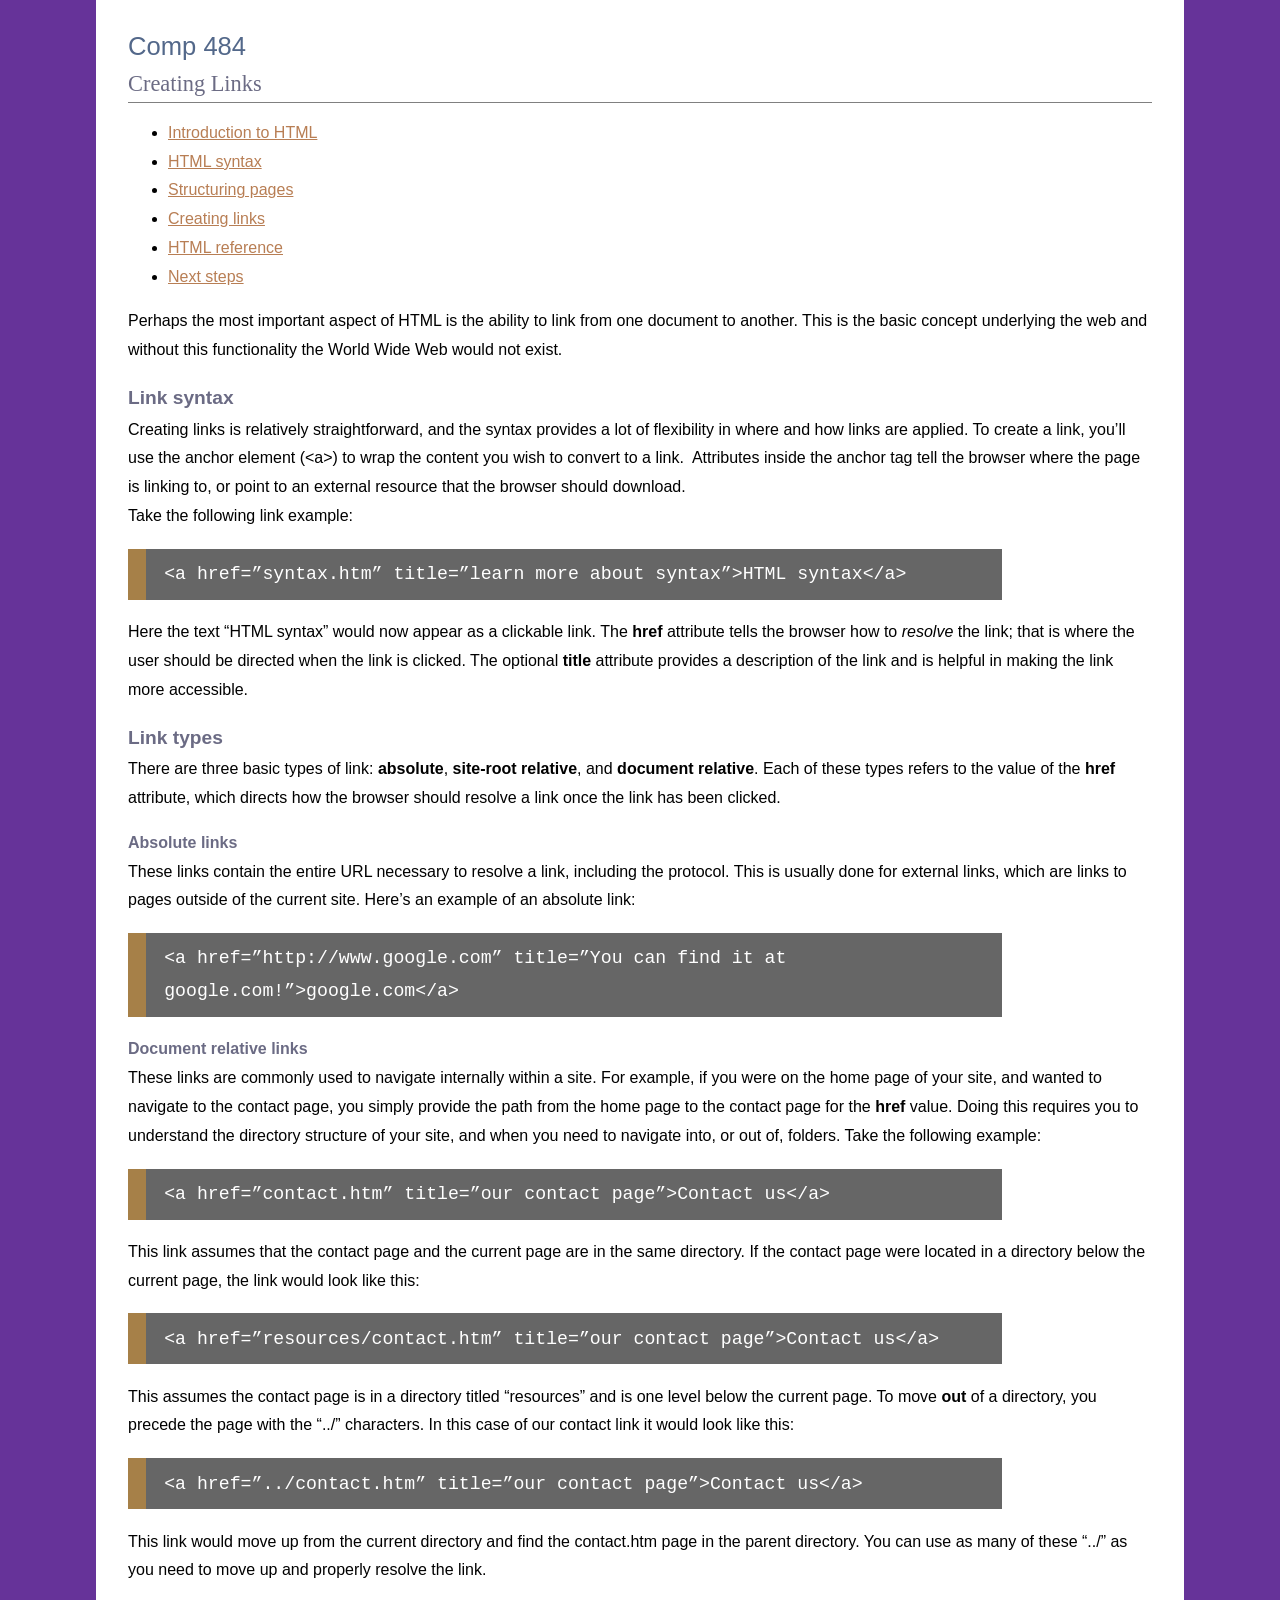
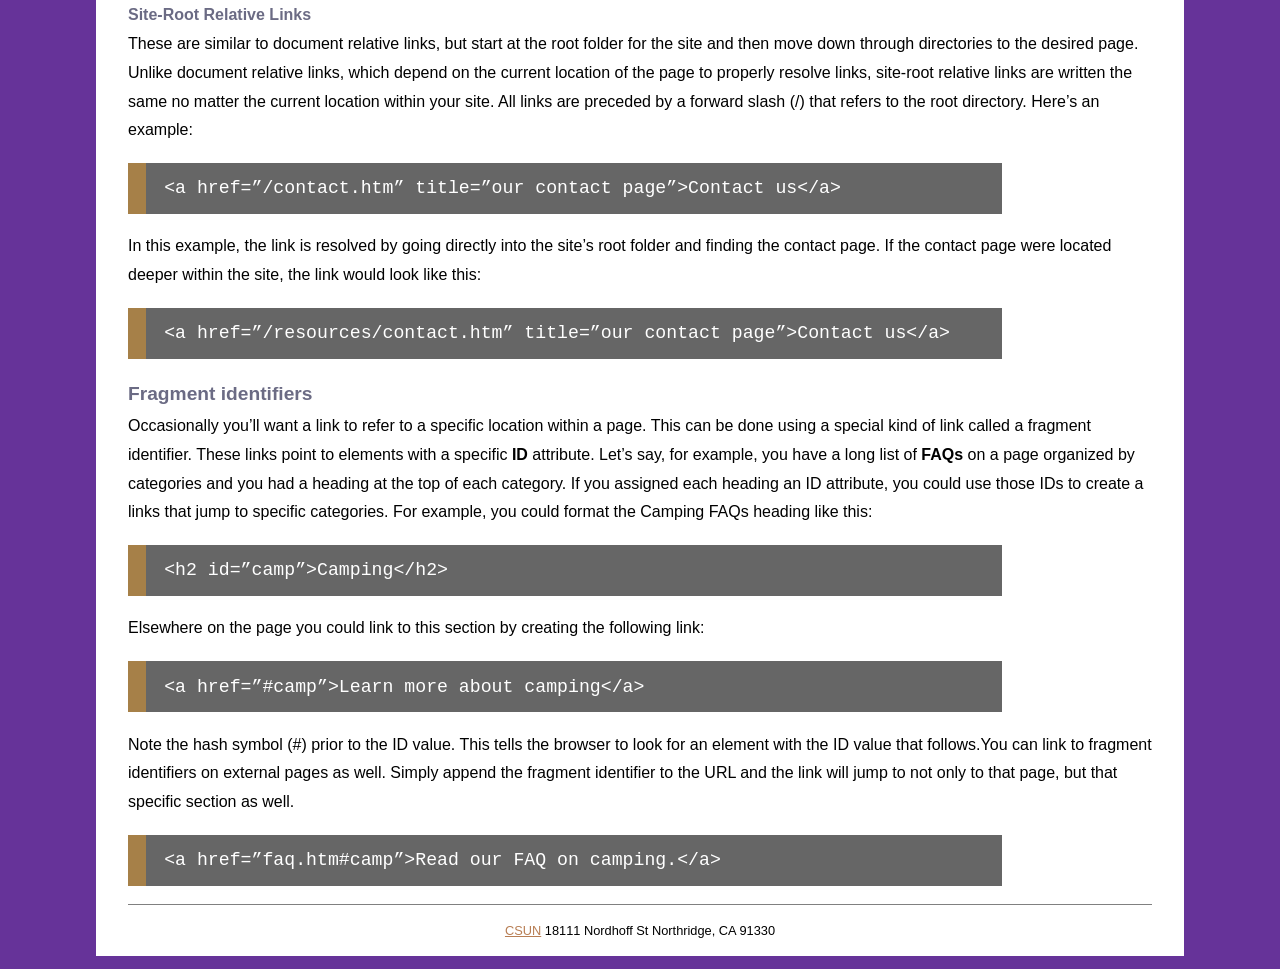
<file: links.html>
<!DOCTYPE HTML>
<html lang="en">
<head>
<meta charset="utf-8">
<title>Creating Links</title>
<link href="_css/styles.css" rel="stylesheet" type="text/css">
</head>

<body>
  <header role="banner">
    <h1>Comp 484</h1>
    <h2>Creating Links</h2>
    <nav role="navigation">
      <ul>
        <li><a href="index.html" title="Introduction to HTML">Introduction to HTML</a></li>
        <li><a href="syntax.html" title="HTML syntax">HTML syntax</a></li>
        <li><a href="structure.html" title="Structuring pages">Structuring pages</a></li>
        <li><a href="links.html" title="Creating links">Creating links</a></li>
        <li><a href="reference.html" title="HTML Reference">HTML reference</a></li>
        <li><a href="next.html" title="Next steps">Next steps</a></li>
      </ul>
    </nav>
  </header>
  <main role="main">
    <article>
      <header>
        <p>Perhaps the most important aspect of HTML is the ability to link from one document to another. This is the basic concept underlying the web and without this functionality the World Wide Web would not exist. </p>
      </header>
      <section>
        <h3>Link syntax</h3>
          <p>Creating links is relatively straightforward, and the syntax provides a lot of flexibility in where and how links are applied. To create a link, you&rsquo;ll use the anchor element (&lt;a&gt;) to wrap the content you wish to convert to a link.&nbsp; Attributes inside the anchor tag tell the browser where the page is linking to, or point to an external resource that the browser should download.<br>
          Take the following link example:</p>
          <pre>&lt;a href=&rdquo;syntax.htm&rdquo; title=&rdquo;learn more about syntax&rdquo;&gt;HTML syntax&lt;/a&gt;</pre>
          <p>Here the text &ldquo;HTML syntax&rdquo; would now appear as a clickable link. The <b>href</b> attribute tells the browser how to <em>resolve</em> the link; that is where the user should be directed when the link is clicked. The optional <b>title</b> attribute provides a description of the link and is helpful in making the link more accessible.</p>
        </section>
        <section>
          <h3>Link types</h3>
            <p>There are three basic types of link: <b>absolute</b>, <b>site-root relative</b>, and <b>document relative</b>. Each of these types refers to the value of the <b>href</b> attribute, which directs how the browser should resolve a link once the link has been clicked. </p>
          
            <h4>Absolute links </h4>
              <p>These links contain the entire URL necessary to resolve a link, including the protocol. This is usually done for external links, which are links to pages outside of the current site. Here&rsquo;s an example of an absolute link:</p>
              <pre>&lt;a href=&rdquo;http://www.google.com&rdquo; title=&rdquo;You can find it at google.com!&rdquo;&gt;google.com&lt;/a&gt;</pre>
          
            <h4>Document relative links </h4>
              <p>These links are commonly used to navigate internally within a site. For example, if you were on the home page of your site, and wanted to navigate to the contact page, you simply provide the path from the home page to the contact page for the <b>href</b> value. Doing this requires you to understand the directory structure of your site, and when you need to navigate into, or out of, folders. Take the following example:</p>
              <pre>&lt;a href=&rdquo;contact.htm&rdquo; title=&rdquo;our contact page&rdquo;&gt;Contact us&lt;/a&gt;</pre>
              <p>This link assumes that the contact page and the current page are in the same directory. If the contact page were located in a directory below the current page, the link would look like this:</p>
              <pre>&lt;a href=&rdquo;resources/contact.htm&rdquo; title=&rdquo;our contact page&rdquo;&gt;Contact us&lt;/a&gt;</pre>
              <p>This assumes the contact page is in a directory titled &ldquo;resources&rdquo; and is one level below the current page. To move <b>out</b> of a directory, you precede the page with the &ldquo;../&rdquo; characters. In this case of our contact link it would look like this:</p>
              <pre>&lt;a href=&rdquo;../contact.htm&rdquo; title=&rdquo;our contact page&rdquo;&gt;Contact us&lt;/a&gt;</pre>
              <p> This link would move up from the current directory and find the contact.htm page in the parent directory. You can use as many of these &ldquo;../&rdquo; as you need to move up and properly resolve the link.</p>
            <h4>Site-Root Relative Links</h4>
              <p> These are similar to document relative links, but start at the root folder for the site and then move down through directories to the desired page. Unlike document relative links, which depend on the current location of the page to properly resolve links, site-root relative links are written the same no matter the current location within your site. All links are preceded by a forward slash (/) that refers to the root directory. Here&rsquo;s an example:</p>
              <pre>&lt;a href=&rdquo;/contact.htm&rdquo; title=&rdquo;our contact page&rdquo;&gt;Contact us&lt;/a&gt;</pre>
              <p> In this example, the link is resolved by going directly into the site&rsquo;s root folder and finding the contact page. If the contact page were located deeper within the site, the link would look like this:</p>
              <pre>&lt;a href=&rdquo;/resources/contact.htm&rdquo; title=&rdquo;our contact page&rdquo;&gt;Contact us&lt;/a&gt;</pre>
        </section>
        <section>
          <h3>Fragment identifiers </h3>
          <p>Occasionally you&rsquo;ll want a link to refer to a specific location within a page. This can be done using a special kind of link called a fragment identifier. These links point to elements with a specific <b>ID</b> attribute. Let&rsquo;s say, for example, you have a long list of <b>FAQs</b> on a page organized by categories and you had a heading at the top of each category. If you assigned each heading an ID attribute, you could use those IDs to create a links that jump to specific categories. For example, you could format the Camping FAQs heading like this:</p>
          <pre>&lt;h2 id=&rdquo;camp&rdquo;&gt;Camping&lt;/h2&gt;</pre>
          <p> Elsewhere on the page you could link to this section by creating the following link:</p>
          <pre>&lt;a href=&rdquo;#camp&rdquo;&gt;Learn more about camping&lt;/a&gt;</pre>
          <p> Note the hash symbol (#) prior to the ID value. This tells the browser to look for an element with the ID value that follows.You can link to fragment identifiers on external pages as well. Simply append the fragment identifier to the URL and the link will jump to not only to that page, but that specific section as well.</p>
          <pre>&lt;a href=&rdquo;faq.htm#camp&rdquo;&gt;Read our FAQ on camping.&lt;/a&gt;</pre>
        </section>
    </article>
  </main>
  <footer role="contentinfo">
          <p><a href="http://www.csun.edu" title="csun.edu" target="_blank">CSUN</a> 18111 Nordhoff St Northridge, CA 91330</p>
  </footer>
</body>
</html>
</file>
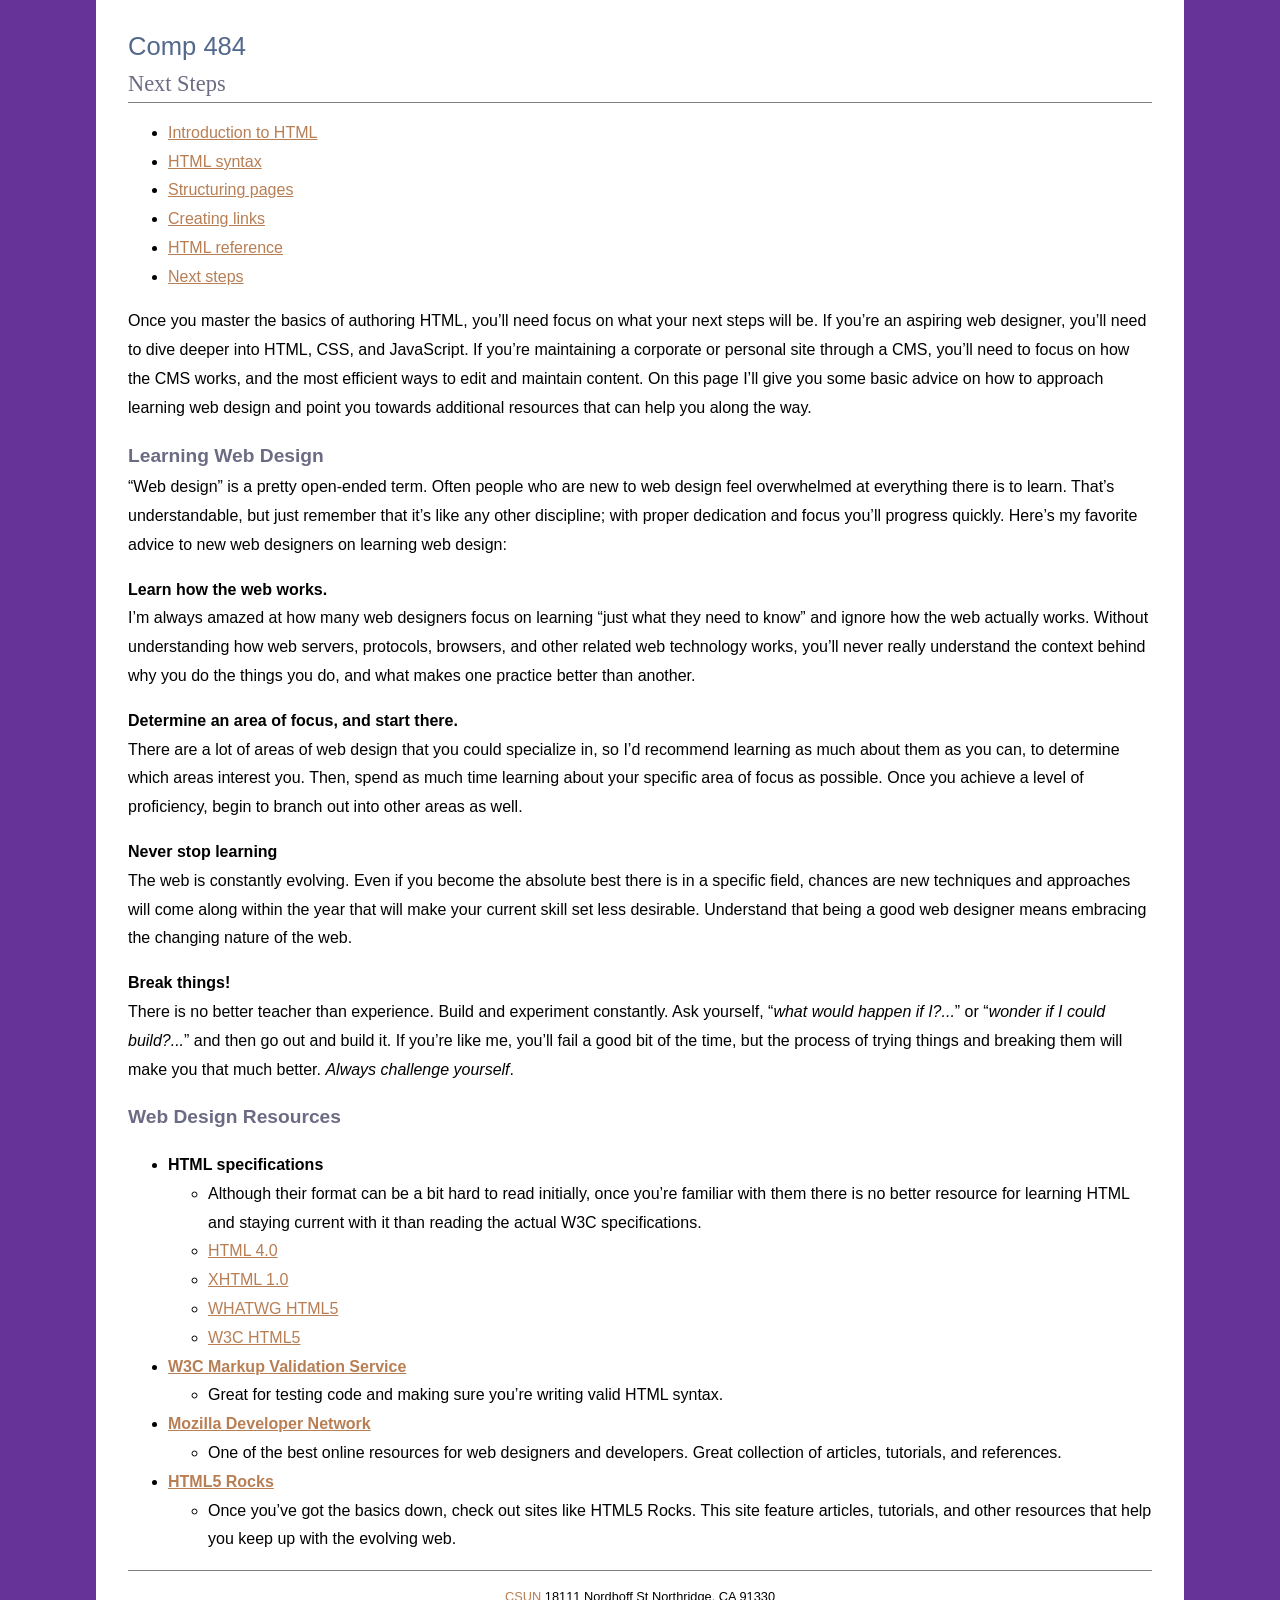
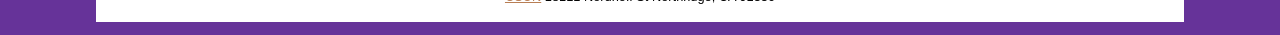
<file: next.html>
<!DOCTYPE HTML>
<html lang="en">
<head>
<meta charset="utf-8">
<title>Next Steps</title>
<link href="_css/styles.css" rel="stylesheet" type="text/css">
</head>

<body>
  <header role="banner">
    <h1>Comp 484</h1>
    <h2>Next Steps</h2>
    <nav role="navigation">
      <ul>
        <li><a href="index.html" title="Introduction to HTML">Introduction to HTML</a></li>
        <li><a href="syntax.html" title="HTML syntax">HTML syntax</a></li>
        <li><a href="structure.html" title="Structuring pages">Structuring pages</a></li>
        <li><a href="links.html" title="Creating links">Creating links</a></li>
        <li><a href="reference.html" title="HTML Reference">HTML reference</a></li>
        <li><a href="next.html" title="Next steps">Next steps</a></li>
      </ul>
    </nav>
  </header>
  <main role="main">
    <article>
      <header>
        <p>Once you master the basics of authoring HTML, you&rsquo;ll need focus on what your next steps will be. If you&rsquo;re an aspiring web designer, you&rsquo;ll need to dive deeper into HTML, CSS, and JavaScript. If you&rsquo;re maintaining a corporate or personal site through a CMS, you&rsquo;ll need to focus on how the CMS works, and the most efficient ways to edit and maintain content. On this page I&rsquo;ll give you some basic advice on how to approach learning web design and point you towards additional resources that can help you along the way.</p>
      </header>
      <section>
        <h3>Learning Web Design</h3>
          <p>&ldquo;Web design&rdquo; is a pretty open-ended term. Often people who are new to web design feel overwhelmed at everything there is to learn. That&rsquo;s understandable, but just remember that it&rsquo;s like any other discipline; with proper dedication and focus you&rsquo;ll progress quickly. Here&rsquo;s my favorite advice to new web designers on learning web design:</p>
          <p><strong>Learn how the web works.</strong><br>
          I&rsquo;m always amazed at how many web designers focus on learning &ldquo;just what they need to know&rdquo; and ignore how the web actually works. Without understanding how web servers, protocols, browsers, and other related web technology works, you&rsquo;ll never really understand the context behind why you do the things you do, and what makes one practice better than another.</p>
          <p><strong>Determine an area of focus, and start there.</strong><br>
          There are a lot of areas of web design that you could specialize in, so I&rsquo;d recommend learning as much about them as you can, to determine which areas interest you. Then, spend as much time learning about your specific area of focus as possible. Once you achieve a level of proficiency, begin to branch out into other areas as well. </p>
          <p><strong>Never stop learning</strong><br>
          The web is constantly evolving. Even if you become the absolute best there is in a specific field, chances are new techniques and approaches will come along within the year that will make your current skill set less desirable. Understand that being a good web designer means embracing the changing nature of the web.</p>
          <p><strong>Break things!</strong><br>
          There is no better teacher than experience. Build and experiment constantly. Ask yourself, &ldquo;<i>what would happen if I?...</i>&rdquo; or &ldquo;<i>wonder if I could build?...</i>&rdquo; and then go out and build it. If you&rsquo;re like me, you&rsquo;ll fail a good bit of the time, but the process of trying things and breaking them will make you that much better. <em>Always challenge yourself</em>.</p>
      </section>
      <section>  
        <h3>Web Design Resources</h3>
          <ul>
            <li><b>HTML specifications</b>
              <ul>
                <li>Although their format can be a bit hard to read initially, once you&rsquo;re familiar with them there is no better resource for learning HTML and staying current with it than reading the actual W3C specifications.</li>
                <li><a href="http://www.w3.org/TR/html401" title="html 4 specification">HTML 4.0</a></li>
                <li><a href="http://www.w3.org/TR/xhtml1" title="xhtml 1 specification">XHTML 1.0</a></li>
                <li><a href="http://developers.whatwg.org" title="html 5, WHATWG edition">WHATWG HTML5</a></li>
                <li><a href="http://www.w3.org/TR/html5">W3C HTML5</a></li>
              </ul>
            </li>
            <li><a href="http://validator.w3.org" title="W3C markup validator"><b>W3C Markup Validation Service</b></a>
              <ul>
                <li>Great for testing code and making sure you&rsquo;re writing valid HTML syntax.</li>
              </ul>
            </li>
            <li><a href="https://developer.mozilla.org/en-US" title="Mozilla developer network"><b>Mozilla Developer Network</b></a>
              <ul>
                <li>One of the best online resources for web designers and developers. Great collection of articles, tutorials, and references.</li>
              </ul>
            </li>
            <li><a href="http://www.html5rocks.com" title="HTML 5 rocks"><b>HTML5 Rocks</b></a>
              <ul>
                <li>Once you&rsquo;ve got the basics down, check out sites like HTML5 Rocks. This site feature articles, tutorials, and other resources that help you keep up with the evolving web. </li>
              </ul>
            </li>
          </ul>
      </section>
    </article>
  </main>
  <footer role="contentinfo">
<p><a href="http://www.csun.edu" title="csun.edu" target="_blank">CSUN</a> 18111 Nordhoff St Northridge, CA 91330</p>
</footer>
</body>
</html>
</file>
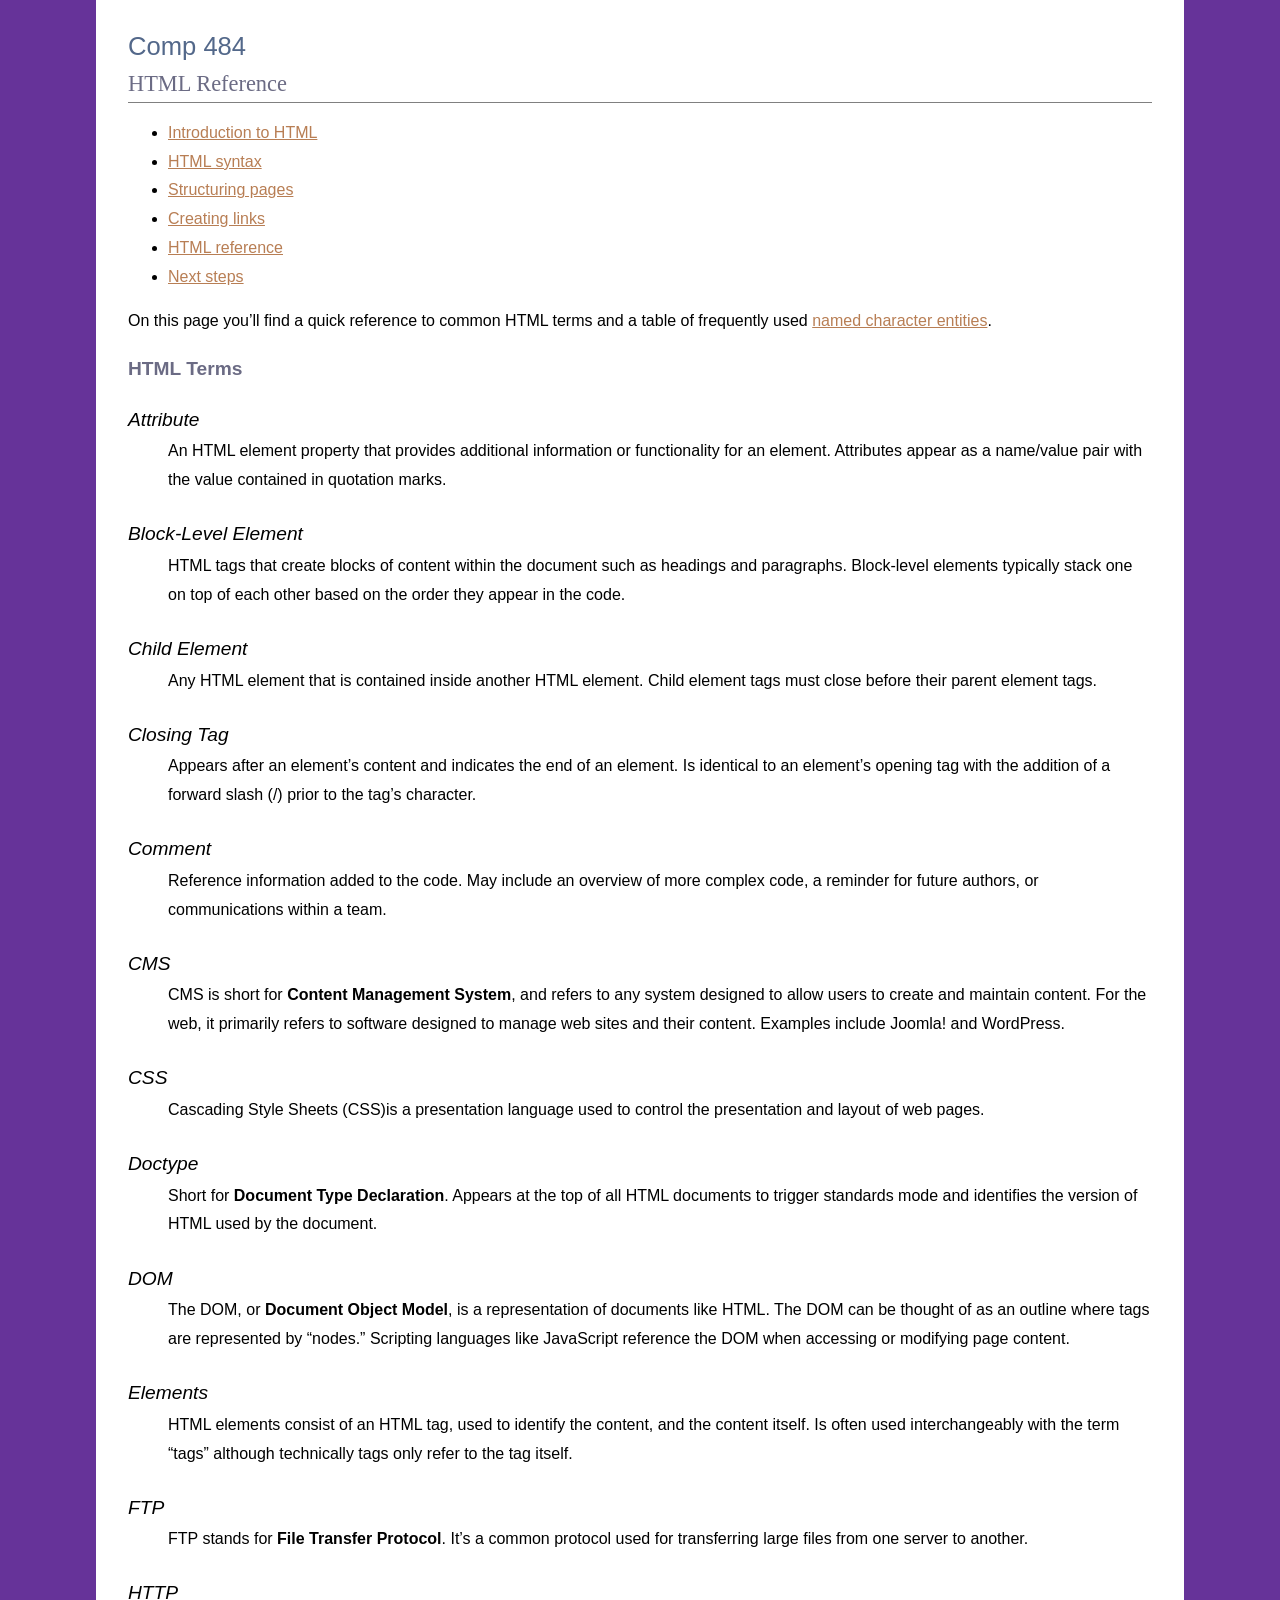
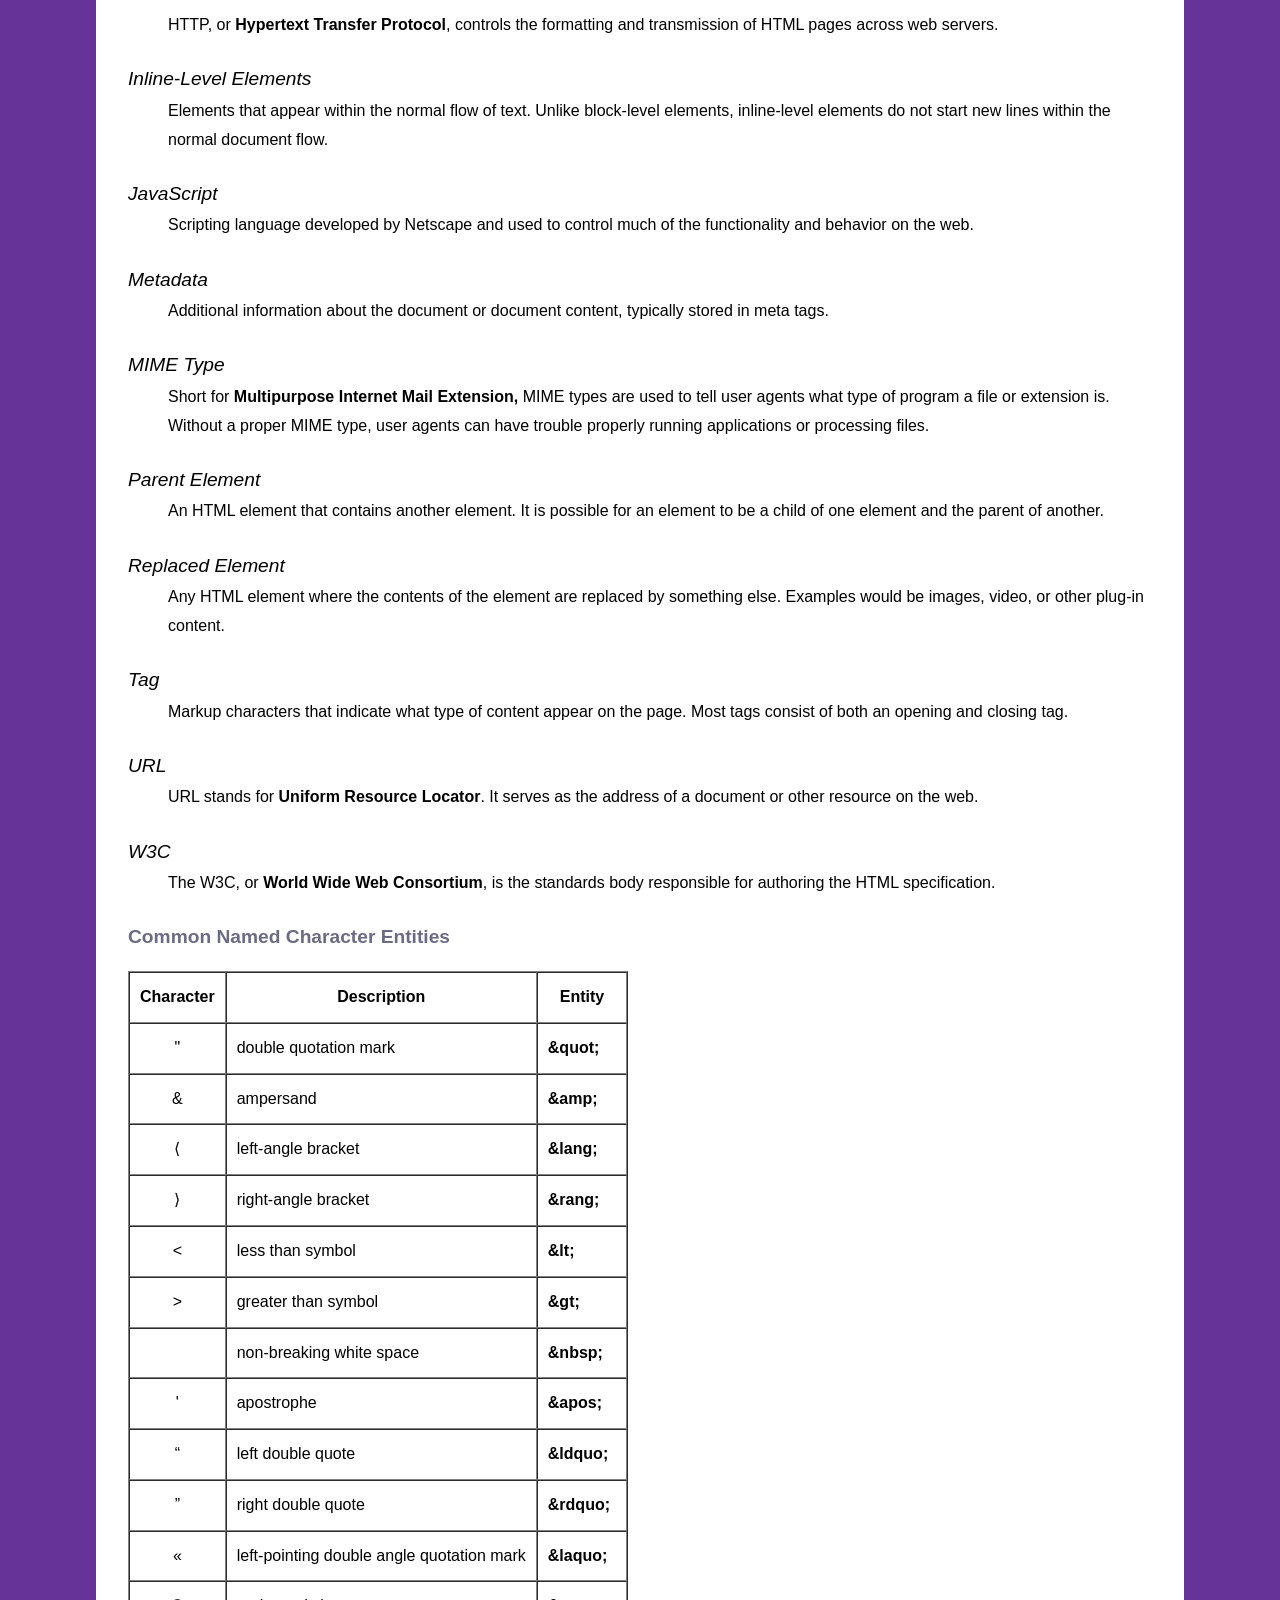
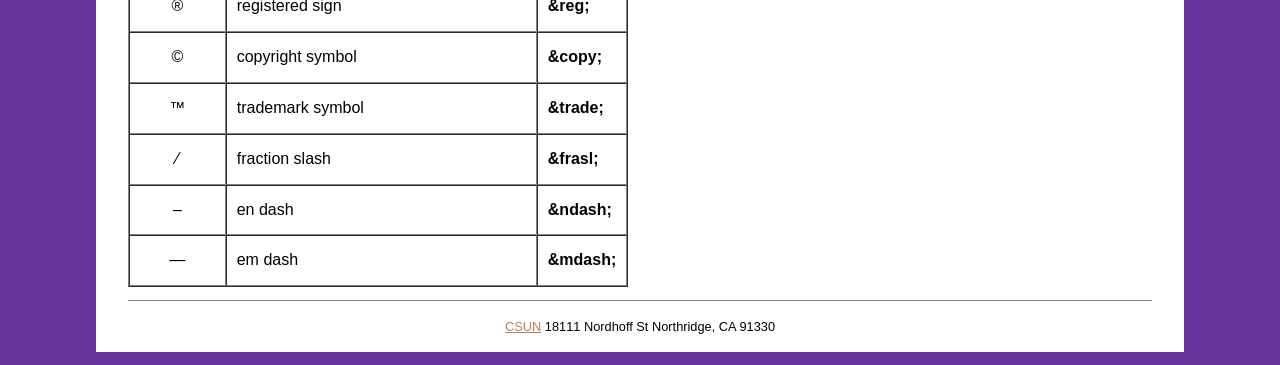
<file: reference.html>
<!DOCTYPE HTML>
<html lang="en">
<head>
<meta charset="utf-8">
<title>HTML Reference</title>
<link href="_css/styles.css" rel="stylesheet" type="text/css">
</head>
<body>
  <header role="banner">
    <h1>Comp 484</h1>
    <h2>HTML Reference</h2>
    <nav role="navigation">
      <ul>
        <li><a href="index.html" title="Introduction to HTML">Introduction to HTML</a></li>
        <li><a href="syntax.html" title="HTML syntax">HTML syntax</a></li>
        <li><a href="structure.html" title="Structuring pages">Structuring pages</a></li>
        <li><a href="links.html" title="Creating links">Creating links</a></li>
        <li><a href="reference.html" title="HTML Reference">HTML reference</a></li>
        <li><a href="next.html" title="Next steps">Next steps</a></li>
      </ul>
    </nav>
  </header>
  <main role="main">
    <article>
      <header>
      <p>On this page you&rsquo;ll find a quick reference to common HTML terms and a table of frequently used <a href="#named">named character entities</a>.</p>
      </header>
      <section>
        <h3>HTML Terms</h3>
        <dl>
          <div><dt>Attribute</dt>
          <dd> An HTML element property that provides additional information or functionality for an element. Attributes appear as a name/value pair with the value contained in quotation marks. </dd></div>
          <div>
          <dt>Block-Level Element</dt>
          <dd>HTML tags that create blocks of content within the document such as headings and paragraphs. Block-level elements typically stack one on top of each other based on the order they appear in the code. </dd></div>
          <div><dt>Child Element </dt>
          <dd>Any HTML element that is contained inside another HTML element. Child element tags must close before their parent element tags. </dd></div>
          <div><dt>Closing Tag </dt>
          <dd>Appears after an element&rsquo;s content and indicates the end of an element. Is identical to an element&rsquo;s opening tag with the addition of a forward slash (/) prior to the tag&rsquo;s character. </dd></div>
          <div><dt>Comment </dt>
          <dd>Reference information added to the code. May include an overview of more complex code, a reminder for future authors, or communications within a team. </dd> </div>
          <div><dt>CMS </dt>
          <dd>CMS is short for <b>Content Management System</b>, and refers to any system designed to allow users to create and maintain content. For the web, it primarily refers to software designed to manage web sites and their content. Examples include Joomla! and WordPress.</dd></div>
          <div><dt>CSS </dt>
          <dd>Cascading Style Sheets (CSS)is a presentation language used to control the presentation and layout of web pages. </dd></div>
          <div><dt>Doctype </dt>
          <dd>Short for <b>Document Type Declaration</b>. Appears at the top of all HTML documents to trigger standards mode and identifies the version of HTML used by the document. </dd></div>
          <div><dt>DOM </dt>
          <dd>The DOM, or <b>Document Object Model</b>, is a representation of documents like HTML. The DOM can be thought of as an outline where tags are represented by &ldquo;nodes.&rdquo; Scripting languages like JavaScript reference the DOM when accessing or modifying page content. </dd></div>
          <div><dt>Elements </dt>
          <dd>HTML elements consist of an HTML tag, used to identify the content, and the content itself. Is often used interchangeably with the term &ldquo;tags&rdquo; although technically tags only refer to the tag itself. </dd></div>
          <div><dt>FTP </dt>
          <dd>FTP stands for <b>File Transfer Protocol</b>. It&rsquo;s a common protocol used for transferring large files from one server to another. </dd></div>
          <div><dt>HTTP </dt>
          <dd>HTTP, or <b>Hypertext Transfer Protocol</b>, controls the formatting and transmission of HTML pages across web servers. </dd></div>
          <div><dt>Inline-Level Elements </dt>
          <dd>Elements that appear within the normal flow of text. Unlike block-level elements, inline-level elements do not start new lines within the normal document flow. </dd></div>
          <div><dt>JavaScript </dt>
          <dd>Scripting language developed by Netscape and used to control much of the functionality and behavior on the web. </dd></div>
          <div><dt>Metadata </dt>
          <dd>Additional information about the document or document content, typically stored in meta tags. </dd></div>
          <div><dt>MIME Type </dt>
          <dd>Short for <b>Multipurpose Internet Mail Extension,</b> MIME types are used to tell user agents what type of program a file or extension is. Without a proper MIME type, user agents can have trouble properly running applications or processing files. </dd></div>
          <div><dt>Parent Element </dt>
          <dd>An HTML element that contains another element. It is possible for an element to be a child of one element and the parent of another. </dd></div>
          <div><dt>Replaced Element </dt>
          <dd>Any HTML element where the contents of the element are replaced by something else. Examples would be images, video, or other plug-in content. </dd></div>
          <div><dt>Tag </dt>
          <dd>Markup characters that indicate what type of content appear on the page. Most tags consist of both an opening and closing tag. </dd></div>
          <div><dt>URL </dt>
          <dd>URL stands for <b>Uniform Resource Locator</b>. It serves as the address of a document or other resource on the web. </dd></div>
          <div><dt>W3C </dt>
          <dd>The W3C, or <b>World Wide Web Consortium</b>, is the standards body responsible for authoring the HTML specification. </dd></div>
        </dl>
      </section>
      <section>
        <table border="1" cellspacing="0" cellpadding="0" summary="A quick reference of named character entities, including an example of the character, a description, and the entity code.">
          <caption>
          <h3 id="named">Common Named Character Entities </h3>
          </caption>
          <tr>
            <th scope="col">Character </th>
            <th scope="col">Description </th>
            <th scope="col">Entity </th>
          </tr>
          <tr>
            <td class="center">&quot;</td>
            <td>double quotation mark</td>
            <td><b>&amp;quot;</b></td>
          </tr>
          <tr>
            <td class="center">&amp;</td>
            <td>ampersand</td>
            <td><b>&amp;amp;</b></td>
          </tr>
          <tr>
            <td class="center">&lang;</td>
            <td>left-angle bracket</td>
            <td><b>&amp;lang;</b></td>
          </tr>
          <tr>
            <td class="center">&rang;</td>
            <td>right-angle bracket</td>
            <td><b>&amp;rang;</b></td>
          </tr>
          <tr>
            <td class="center">&lt;</td>
            <td>less than symbol</td>
            <td><b>&amp;lt;</b></td>
          </tr>
          <tr>
            <td class="center">&gt;</td>
            <td>greater than symbol</td>
            <td><b>&amp;gt;</b></td>
          </tr>
          <tr>
            <td class="center">&nbsp;</td>
            <td>non-breaking white space</td>
            <td><b>&amp;nbsp;</b></td>
          </tr>
          <tr>
            <td class="center">&apos;</td>
            <td>apostrophe</td>
            <td><b>&amp;apos;</b></td>
          </tr>
          <tr>
            <td class="center">&ldquo;</td>
            <td>left double quote</td>
            <td><b>&amp;ldquo;</b></td>
          </tr>
          <tr>
            <td class="center">&rdquo;</td>
            <td>right double quote</td>
            <td><b>&amp;rdquo;</b></td>
          </tr>
          <tr>
            <td class="center">&laquo;</td>
            <td>left-pointing double angle quotation mark</td>
            <td><b>&amp;laquo;</b></td>
          </tr>
          <tr>
            <td class="center">&reg;</td>
            <td>registered sign</td>
            <td><b>&amp;reg;</b></td>
          </tr>
          <tr>
            <td class="center">&copy;</td>
            <td>copyright symbol</td>
            <td><b>&amp;copy;</b></td>
          </tr>
          <tr>
            <td class="center">&trade;</td>
            <td>trademark symbol</td>
            <td><b>&amp;trade;</b></td>
          </tr>
          <tr>
            <td class="center">&frasl;</td>
            <td>fraction slash</td>
            <td><b>&amp;frasl;</b></td>
          </tr>
          <tr>
            <td class="center">&ndash;</td>
            <td>en dash</td>
            <td><b>&amp;ndash;</b></td>
          </tr>
          <tr>
            <td class="center">&mdash;</td>
            <td>em dash</td>
            <td><b>&amp;mdash;</b></td>
          </tr>
        </table>
      </section>
    </article>
  </main>
  <footer role="contentinfo">
    <p><a href="http://www.csun.edu" title="csun.edu" target="_blank">CSUN</a> 18111 Nordhoff St Northridge, CA 91330</p>
  </footer>
</body>
</html>
</file>
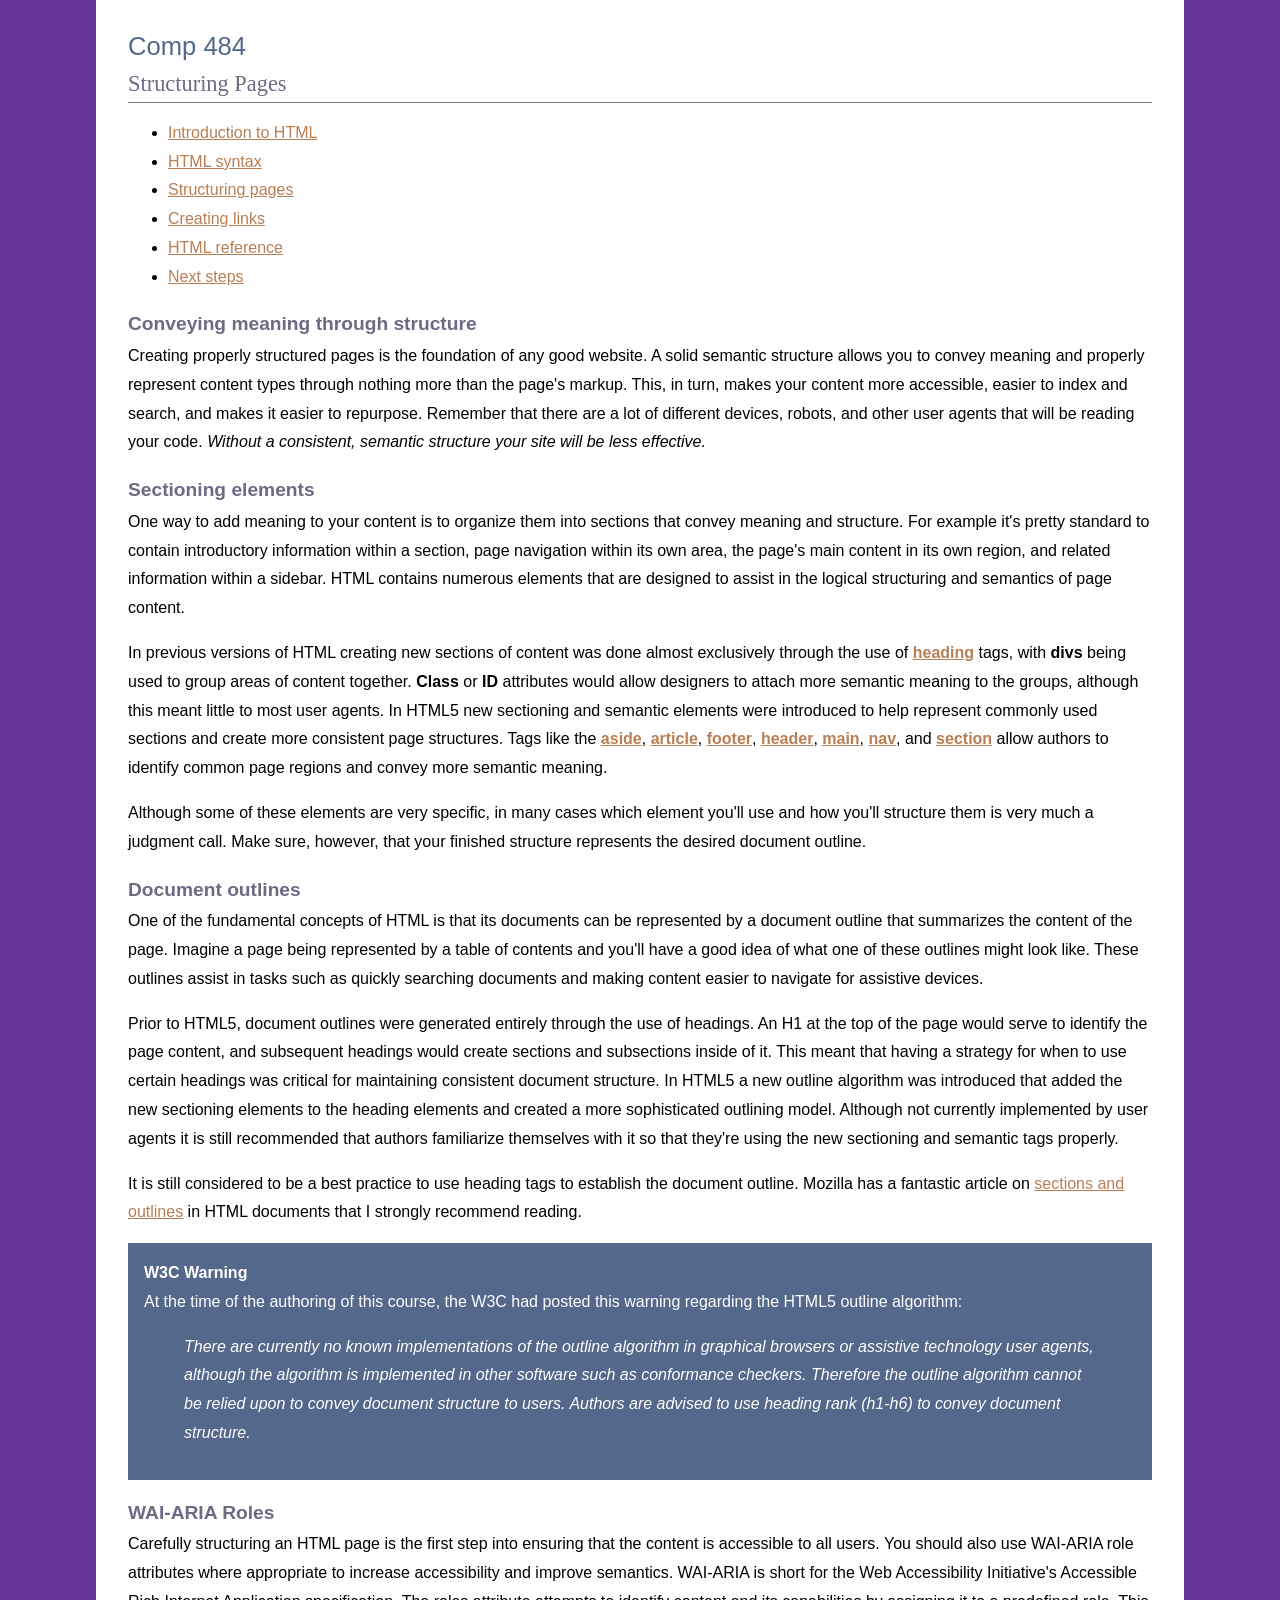
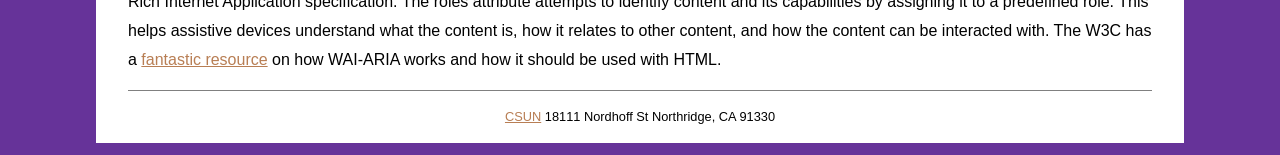
<file: structure.html>
<!--
Document Outline:
1. Comp 484
  1. Structuring Pages
    1. Conveying meaning through structure
    2. Sectioning elements
    3. Document outlines
      1. W3C Warning
    4. WAI-ARIA Roles
-->

<!DOCTYPE HTML>
<html lang="en">
<head>
<meta charset="utf-8">
<title>Introduction to HTML</title>
<link href="_css/styles.css" rel="stylesheet" type="text/css">
</head>
<body>
<header role="banner">
  <h1>Comp 484</h1>
  <h2>Structuring Pages</h2>
  <!--The nav tag defines a seperate area for navigation links to navigate the website and pages-->
  <nav role="navigation">
    <ul>
      <li><a href="index.html" title="Introduction to HTML">Introduction to HTML</a></li>
      <li><a href="syntax.html" title="HTML syntax">HTML syntax</a></li>
      <li><a href="structure.html" title="Structuring pages">Structuring pages</a></li>
      <li><a href="links.html" title="Creating links">Creating links</a></li>
      <li><a href="reference.html" title="HTML Reference">HTML reference</a></li>
      <li><a href="next.html" title="Next steps">Next steps</a></li>
    </ul>
  </nav>
</header>
<main role="main">
  <!--The article tag groups self-contained content that can stand on its own-->
  <article>
    <header>
      <h3> Conveying meaning through structure </h3>
      <p>Creating properly structured pages is the foundation of any good website. A solid semantic structure allows you to convey meaning and properly represent content types through nothing more than the page's markup. This, in turn, makes your content more accessible, easier to index and search, and makes it easier to repurpose. Remember that there are a lot of different devices, robots, and other user agents that will be reading your code. <em>Without a consistent, semantic structure your site will be less effective.</em> </p>
    </header>
    <!--The sections divide related content into separate topics or sections within the article-->
    <section>
      <h3>Sectioning elements </h3>
      <p>One way to add meaning to your content is to organize them into sections that convey meaning and structure. For example it's pretty standard to contain introductory information within a section, page navigation within its own area, the page's main content in its own region, and related information within a sidebar. HTML contains numerous elements that are designed to assist in the logical structuring and semantics of page content. </p>
      <p>In previous versions of HTML creating new sections of content was done almost exclusively through the use of <a href="http://www.w3.org/TR/html51/sections.html#the-h1,-h2,-h3,-h4,-h5,-and-h6-elements" title="heading elements"><b>heading</b></a> tags, with <b>divs</b> being used to group areas of content together. <b>Class</b> or <b>ID</b> attributes would allow designers to attach more semantic meaning to the groups, although this meant little to most user agents. In HTML5 new sectioning and semantic elements were introduced to help represent commonly used sections and create more consistent page structures. Tags like the <a href="http://www.w3.org/TR/html51/sections.html#the-aside-element" title="aside element"><b>aside</b></a>, <a href="http://www.w3.org/TR/html51/sections.html#the-article-element" title="article element"><b>article</b></a>, <a href="http://www.w3.org/TR/html51/sections.html#the-footer-element" title="footer element"><b>footer</b></a>, <a href="http://www.w3.org/TR/html51/sections.html#the-header-element" title="header element"><b>header</b></a>, <a href="http://www.w3.org/TR/html51/grouping-content.html#the-main-element" title="main element"><b>main</b></a>, <a href="http://www.w3.org/TR/html51/sections.html#the-nav-element" title="nav element"><b>nav</b></a>, and <a href="http://www.w3.org/TR/html51/sections.html#the-section-element" title="section element"><b>section</b></a> allow authors to identify common page regions and convey more semantic meaning. </p>
      <p>Although some of these elements are very specific, in many cases which element you'll use and how you'll structure them is very much a judgment call. Make sure, however, that your finished structure represents the desired document outline. </p>
    </section>
    <section>
      <h3>Document outlines </h3>
      <p>One of the fundamental concepts of HTML is that its documents can be represented by a document outline that summarizes the content of the page. Imagine a page being represented by a table of contents and you'll have a good idea of what one of these outlines might look like. These outlines assist in tasks such as quickly searching documents and making content easier to navigate for assistive devices. </p>
      <p>Prior to HTML5, document outlines were generated entirely through the use of headings. An H1 at the top of the page would serve to identify the page content, and subsequent headings would create sections and subsections inside of it. This meant that having a strategy for when to use certain headings was critical for maintaining consistent document structure. In HTML5 a new outline algorithm was introduced that added the new sectioning elements to the heading elements and created a more sophisticated outlining model. Although not currently implemented by user agents it is still recommended that authors familiarize themselves with it so that they're using the new sectioning and semantic tags properly. </p>
      <p>It is still considered to be a best practice to use heading tags to establish the document outline. Mozilla has a fantastic article on <a href="https://developer.mozilla.org/en-US/docs/Web/Guide/HTML/Sections_and_Outlines_of_an_HTML5_document" title="Mozilla Dev article on HTML sections">sections and outlines</a> in HTML documents that I strongly recommend reading.</p>
      <aside role="complementary">
        <h4>W3C Warning</h4>
        <p>At the time of the authoring of this course, the W3C had posted this warning regarding the HTML5 outline algorithm:</p>
        <blockquote>There are currently no known implementations of the outline algorithm in graphical browsers or assistive technology user agents, although the algorithm is implemented in other software such as conformance checkers. Therefore the outline algorithm cannot be relied upon to convey document structure to users. Authors are advised to use heading rank (h1-h6) to convey document structure.</blockquote>
      </aside>
    </section>
    <section>
      <h3>WAI-ARIA Roles</h3>
      <p>Carefully structuring an HTML page is the first step into ensuring that the content is accessible to all users. You should also use WAI-ARIA role attributes where appropriate to increase accessibility and improve semantics. WAI-ARIA is short for the Web Accessibility Initiative's Accessible Rich Internet Application specification. The roles attribute attempts to identify content and its capabilities by assigning it to a predefined role. This helps assistive devices understand what the content is, how it relates to other content, and how the content can be interacted with. The W3C has a <a href="http://www.w3.org/TR/2014/WD-aria-in-html-20140626/" title="Using WAI-ARIA in HTML">fantastic resource</a> on how WAI-ARIA works and how it should be used with HTML.</p>
    </section>
  </article>
</main>
<footer role="contentinfo">
  <p><a href="http://www.csun.edu" title="csun.edu" target="_blank">CSUN</a> 18111 Nordhoff St Northridge, CA 91330</p>
</footer>
</body>
</html>
</file>
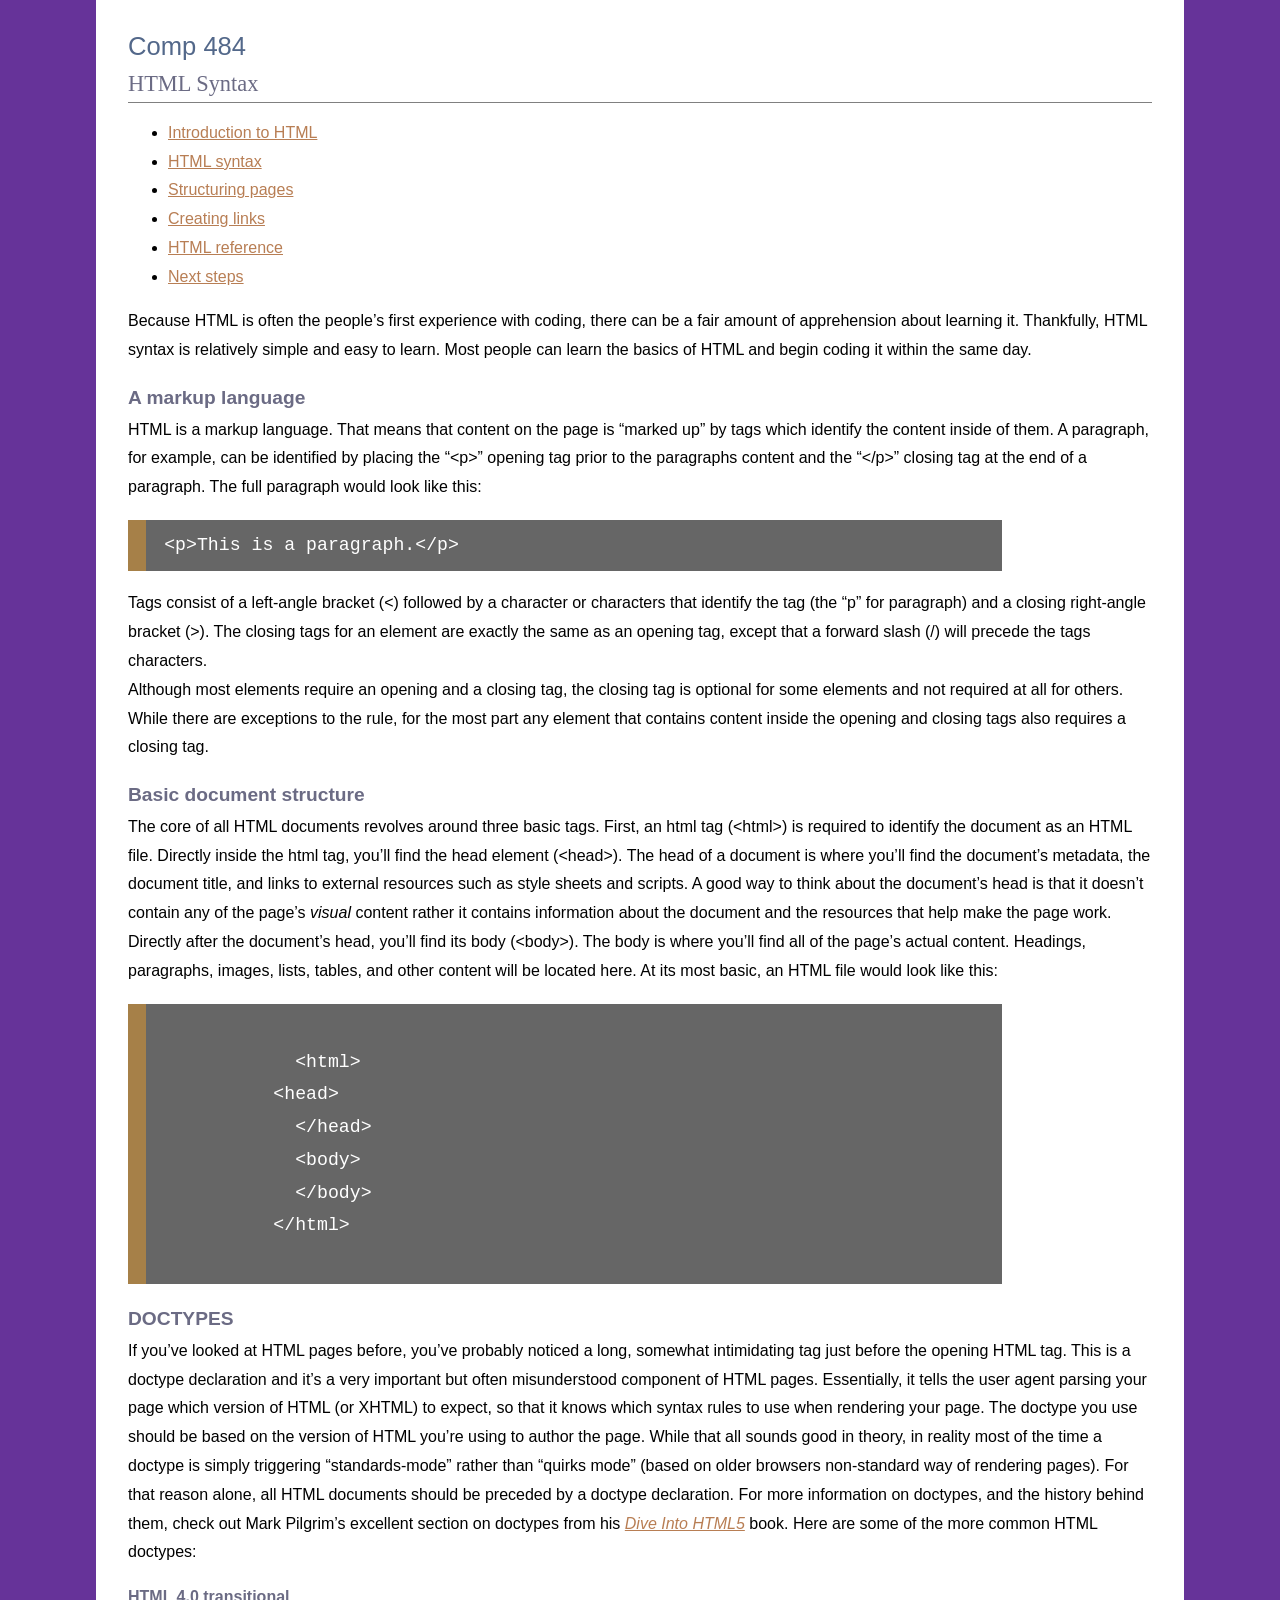
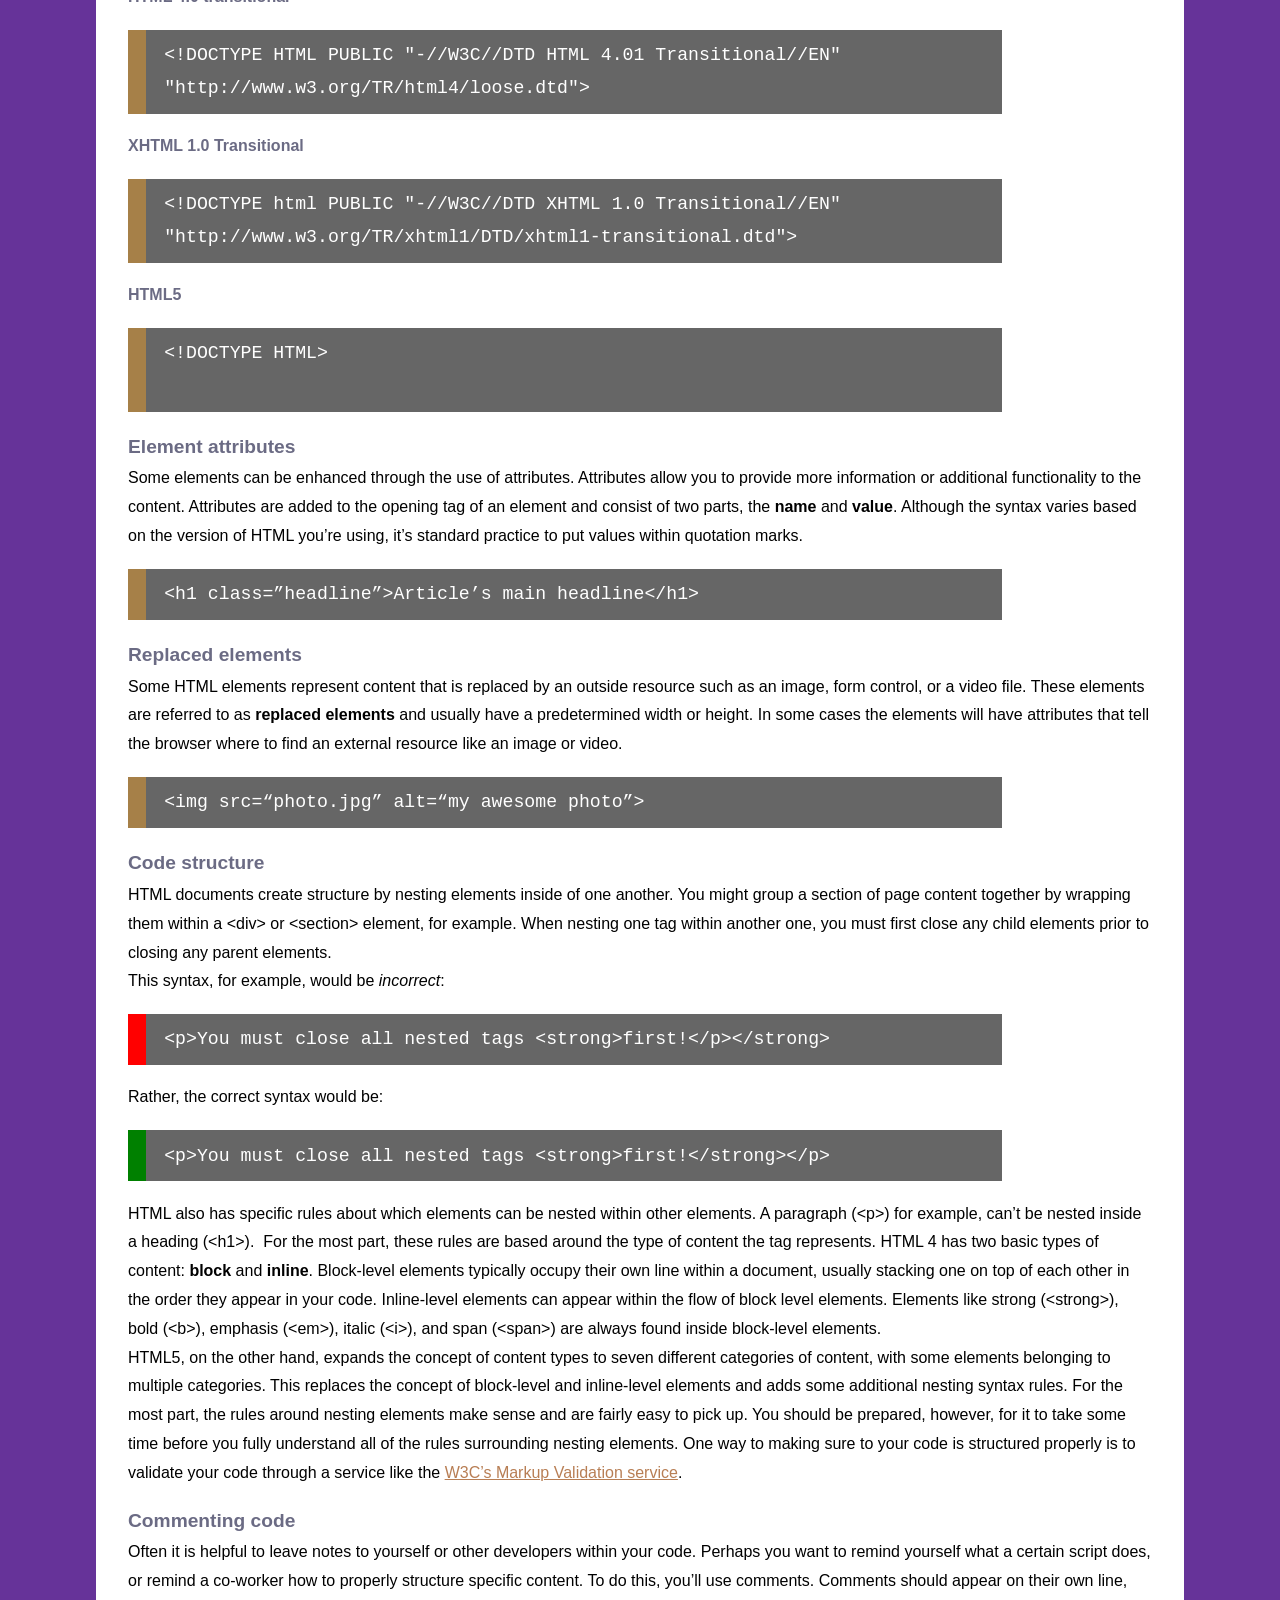
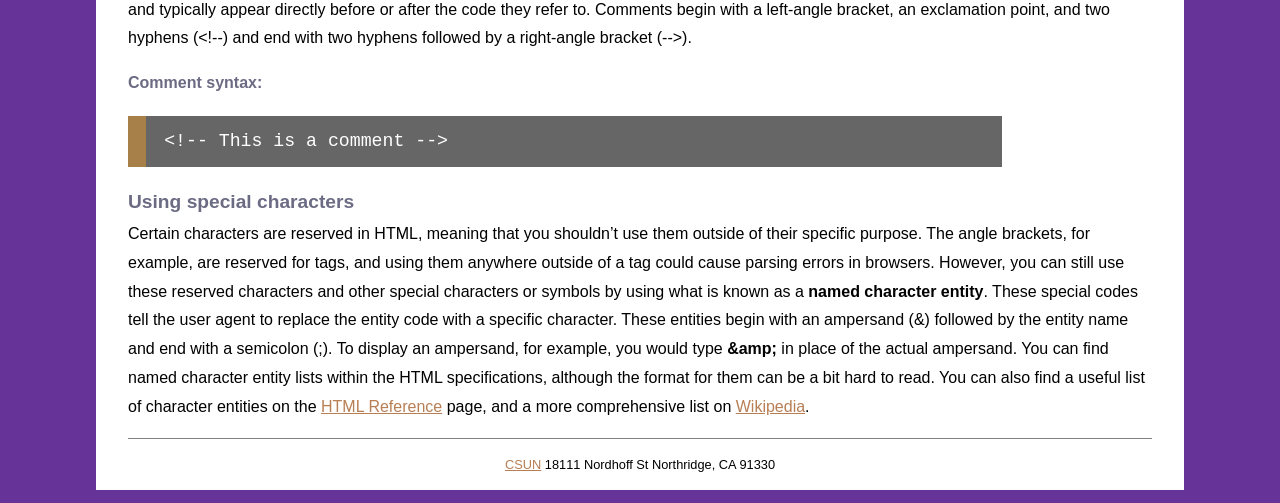
<file: syntax.html>
<!DOCTYPE HTML>
<html lang="en">
<head>
<meta charset="utf-8">
<title>HTML Syntax</title>
<link href="_css/styles.css" rel="stylesheet" type="text/css">
</head>
<body>
  <header role="banner">
    <h1>Comp 484</h1>
    <h2>HTML Syntax</h2>
    <nav role="navigation">
      <ul>
        <li><a href="index.html" title="Introduction to HTML">Introduction to HTML</a></li>
        <li><a href="syntax.html" title="HTML syntax">HTML syntax</a></li>
        <li><a href="structure.html" title="Structuring pages">Structuring pages</a></li>
        <li><a href="links.html" title="Creating links">Creating links</a></li>
        <li><a href="reference.html" title="HTML Reference">HTML reference</a></li>
        <li><a href="next.html" title="Next steps">Next steps</a></li>
      </ul>
    </nav>
  </header>
  <main role="main">
    <article>
      <header>
        <p>Because HTML is often the people&rsquo;s first experience with coding, there can be a fair amount of apprehension about learning it. Thankfully, HTML syntax is relatively simple and easy to learn. Most people can learn the basics of HTML and begin coding it within the same day.</p>
      </header>
      <section>
        <h3>A markup language</h3>
          <p>HTML is a markup language. That means that content on the page is &ldquo;marked up&rdquo; by tags which identify the content inside of them. A paragraph, for example, can be identified by placing the &ldquo;&lt;p&gt;&rdquo; opening tag prior to the paragraphs content and the &ldquo;&lt;/p&gt;&rdquo; closing tag at the end of a paragraph. The full paragraph would look like this:</p>
          <pre><code>&lt;p&gt;This is a paragraph.&lt;/p&gt;</code></pre>
          <p>Tags consist of a left-angle bracket (&lt;) followed by a character or characters that identify the tag (the &ldquo;p&rdquo; for paragraph) and a closing right-angle bracket (&gt;). The closing tags for an element are exactly the same as an opening tag, except that a forward slash (/) will precede the tags characters.<br>
            Although most elements require an opening and a closing tag, the closing tag is optional for some elements and not required at all for others. While there are exceptions to the rule, for the most part any element that contains content inside the opening and closing tags also requires a closing tag.</p>
      </section>
      <section>
        <h3>Basic document structure</h3>
        <p>The core of all HTML documents revolves around three basic tags. First, an html tag (&lt;html&gt;) is required to identify the document as an HTML file. Directly inside the html tag, you&rsquo;ll find the head element (&lt;head&gt;). The head of a document is where you&rsquo;ll find the document&rsquo;s metadata, the document title, and links to external resources such as style sheets and scripts. A good way to think about the document&rsquo;s head is that it doesn&rsquo;t contain any of the page&rsquo;s <em>visual</em> content rather it contains information about the document and the resources that help make the page work. Directly after the document&rsquo;s head, you&rsquo;ll find its body (&lt;body&gt;). The body is where you&rsquo;ll find all of the page&rsquo;s actual content. Headings, paragraphs, images, lists, tables, and other content will be located here. At its most basic, an HTML file would look like this:</p>
        <pre><code>
            &lt;html&gt;     
          &lt;head&gt;
            &lt;/head&gt;
            &lt;body&gt;
            &lt;/body&gt;
          &lt;/html&gt;
        </code></pre>
      </section>
      <section>
        <h3>DOCTYPES</h3>
          <p>If you&rsquo;ve looked at HTML pages before, you&rsquo;ve probably noticed a long, somewhat intimidating tag just before the opening HTML tag. This is a doctype declaration and it&rsquo;s a very important but often misunderstood component of HTML pages. Essentially, it tells the user agent parsing your page which version of HTML (or XHTML) to expect, so that it knows which syntax rules to use when rendering your page. The doctype you use should be based on the version of HTML you&rsquo;re using to author the page. While that all sounds good in theory, in reality most of the time a doctype is simply triggering &ldquo;standards-mode&rdquo; rather than &ldquo;quirks mode&rdquo; (based on older browsers non-standard way of rendering pages). For that reason alone, all HTML documents should be preceded by a doctype declaration. For more information on doctypes, and the history behind them, check out Mark Pilgrim&rsquo;s excellent section on doctypes from his <em><a href="http://diveintohtml5.info/semantics.html#the-doctype" title="Dive into HTML5">Dive Into HTML5</a></em> book. Here are some of the more common HTML doctypes:</p>
          <h4 class="dtd">HTML 4.0 transitional</h4>
            <pre><code>&lt;!DOCTYPE HTML PUBLIC &quot;-//W3C//DTD HTML 4.01 Transitional//EN&quot; &quot;http://www.w3.org/TR/html4/loose.dtd&quot;&gt;</code></pre>
          <h4 class="dtd">XHTML 1.0 Transitional</h4>
            <pre><code>&lt;!DOCTYPE html PUBLIC &quot;-//W3C//DTD XHTML 1.0 Transitional//EN&quot; &quot;http://www.w3.org/TR/xhtml1/DTD/xhtml1-transitional.dtd&quot;&gt;</code></pre>
          <h4 class="dtd">HTML5</h4>
            <pre><code>&lt;!DOCTYPE HTML&gt;</code>
          </pre>
      </section>
      <section>
        <h3>Element attributes</h3>
          <p>Some elements can be enhanced through the use of attributes. Attributes allow you to provide more information or additional functionality to the content. Attributes are added to the opening tag of an element and consist of two parts, the <strong>name</strong> and <strong>value</strong>. Although the syntax varies based on the version of HTML you&rsquo;re using, it&rsquo;s standard practice to put values within quotation marks.</p>
          <pre><code>&lt;h1 class=&rdquo;headline&rdquo;&gt;Article&rsquo;s main headline&lt;/h1&gt;</code></pre>
      </section>
      <section>
        <h3>Replaced elements</h3>
          <p>Some HTML elements represent content that is replaced by an outside resource such as an image, form control, or a video file. These elements are referred to as <strong>replaced elements</strong> and usually have a predetermined width or height. In some cases the elements will have attributes that tell the browser where to find an external resource like an image or video.</p>
          <pre><code>&lt;img src=&ldquo;photo.jpg&rdquo; alt=&ldquo;my awesome photo&rdquo;&gt;&nbsp;</code></pre>
      </section>
      <section>
        <h3>Code structure</h3>
          <p>HTML documents create structure by nesting elements inside of one another. You might group a section of page content together by wrapping them within a &lt;div&gt; or &lt;section&gt; element, for example. When nesting one tag within another one, you must first close any child elements prior to closing any parent elements. <br>
            This syntax, for example, would be <em>incorrect</em>:</p>
          <pre class="wrong"><code>&lt;p&gt;You must close all nested tags &lt;strong&gt;first!&lt;/p&gt;&lt;/strong&gt;</code></pre>
          <p>Rather, the correct syntax would be:</p>
          <pre class="correct"><code>&lt;p&gt;You must close all nested tags &lt;strong&gt;first!&lt;/strong&gt;&lt;/p&gt;</code></pre>
          <p>HTML also has specific rules about which elements can be nested within other elements. A paragraph (&lt;p&gt;) for example, can&rsquo;t be nested inside a heading (&lt;h1&gt;). &nbsp;For the most part, these rules are based around the type of content the tag represents. HTML 4 has two basic types of content: <strong>block</strong> and <strong>inline</strong>. Block-level elements typically occupy their own line within a document, usually stacking one on top of each other in the order they appear in your code. Inline-level elements can appear within the flow of block level elements. Elements like strong (&lt;strong&gt;), bold (&lt;b&gt;), emphasis (&lt;em&gt;), italic (&lt;i&gt;), and span (&lt;span&gt;) are always found inside block-level elements. <br>
            HTML5, on the other hand, expands the concept of content types to seven different categories of content, with some elements belonging to multiple categories. This replaces the concept of block-level and inline-level elements and adds some additional nesting syntax rules. For the most part, the rules around nesting elements make sense and are fairly easy to pick up. You should be prepared, however, for it to take some time before you fully understand all of the rules surrounding nesting elements. One way to making sure to your code is structured properly is to validate your code through a service like the <a href="http://validator.w3.org" title="W3C markup validator">W3C&rsquo;s Markup Validation service</a>.</p>
      </section>
      <section>
        <h3>Commenting code</h3>
          <p>Often it is helpful to leave notes to yourself or other developers within your code. Perhaps you want to remind yourself what a certain script does, or remind a co-worker how to properly structure specific content. To do this, you&rsquo;ll use comments. Comments should appear on their own line, and typically appear directly before or after the code they refer to. Comments begin with a left-angle bracket, an exclamation point, and two hyphens (&lt;!--) and end with two hyphens followed by a right-angle bracket (--&gt;).</p>
          <h4>Comment syntax:</h4>
          <pre><code>&lt;!-- This is a comment --&gt;</code></pre>
      </section>
      <section>
        <h3>Using special characters</h3>
          <p>Certain characters are reserved in HTML, meaning that you shouldn&rsquo;t use them outside of their specific purpose. The angle brackets, for example, are reserved for tags, and using them anywhere outside of a tag could cause parsing errors in browsers. However, you can still use these reserved characters and other special characters or symbols by using what is known as a <strong>named character entity</strong>. These special codes tell the user agent to replace the entity code with a specific character. These entities begin with an ampersand (&amp;) followed by the entity name and end with a semicolon (;). To display an ampersand, for example, you would type <strong>&amp;amp;</strong> in place of the actual ampersand. You can find named character entity lists within the HTML specifications, although the format for them can be a bit hard to read. You can also find a useful list of character entities on the <a href="reference.html#named">HTML Reference</a> page, and a more comprehensive list on <a href="http://en.wikipedia.org/wiki/List_of_XML_and_HTML_character_entity_references" title="Character entity reference">Wikipedia</a>.</p>
      </section>
    </article>
  </main>
  <footer role="contentinfo">
    <p><a href="http://www.csun.edu" title="csun.edu" target="_blank">CSUN</a> 18111 Nordhoff St Northridge, CA 91330</p>
  </footer>
</body>
</html>
</file>
<file: _css/styles.css>
html, body {
	background: #663399; /* Beccapurple */
	margin: 0;
}
h1, h2, h3, h4, h5, h6, p {
	margin: 0;
	padding: 0;
}
h1, h2, h3, h4, h5, h6 {
	color: rgb(107, 107, 132);
}
body {
	font-family: Verdana, Geneva, sans-serif;
	font-size: 100%;
	width: 80%;
	margin-right: auto;
	margin-left: auto;
	padding: 2.5% 2.5% 0;
	background: white;
	line-height: 1.8;
}
h1 {
	font: 1.6em Verdana, Geneva, sans-serif;
	margin-bottom: .4em;
	color: rgb(83, 104, 138);
}
h2 {
	font: 1.4em Verdana, "Times New Roman", Times, serif;
	margin-bottom: .2em;
}
h3 {
	font-size: 1.2em;
}
p {
	margin-bottom: 1em;
}
a {
	color: rgb(184, 126, 84);
}
a:hover {
	color: rgb(120, 97, 55);
}
pre {
	font-size: 1.4em;
	color: white;
	padding: .5em 1em;
	border-left: 1em solid #A68048;
	background: #666;
	white-space: pre-wrap;
	white-space: -moz-pre-wrap;
	white-space: -pre-wrap;
	white-space: -o-pre-wrap;
	word-wrap: break-word;
	width: 80%;
}
pre.wrong {
	border-left-color: red;
}
pre.correct {
	border-left-color: green;
}
dt {
	font-style: italic;
	font-size:1.2em;
}
dd {
	margin-bottom: 1.4em;
}
table {
	margin-top: 1em;
}
caption {
	margin: 0;
	padding: 0;
	margin-bottom: 1em;
	text-align: left;
}
td, th {
	padding: 10px;
}
.center {
	text-align: center;
}
header h2 {
	padding-bottom: .2em;
	border-bottom: 1px solid gray;
}
aside {
	padding: 1em;
	background:rgb(83, 104, 138);
	color: white;
	margin-bottom: 1em;
}
aside h4 {
	color: white;
}
footer {
	border-top: 1px solid gray;
	text-align: center;
	font-size: .8em;
	line-height: 4em;
	margin-top: 1em;
}
blockquote {
	font-style: italic;
}
.flowRight {
	float: right;
	margin-left: 10px;
}
.flowLeft {
	float: left;
	margin-right: 10px;
}
</file>
